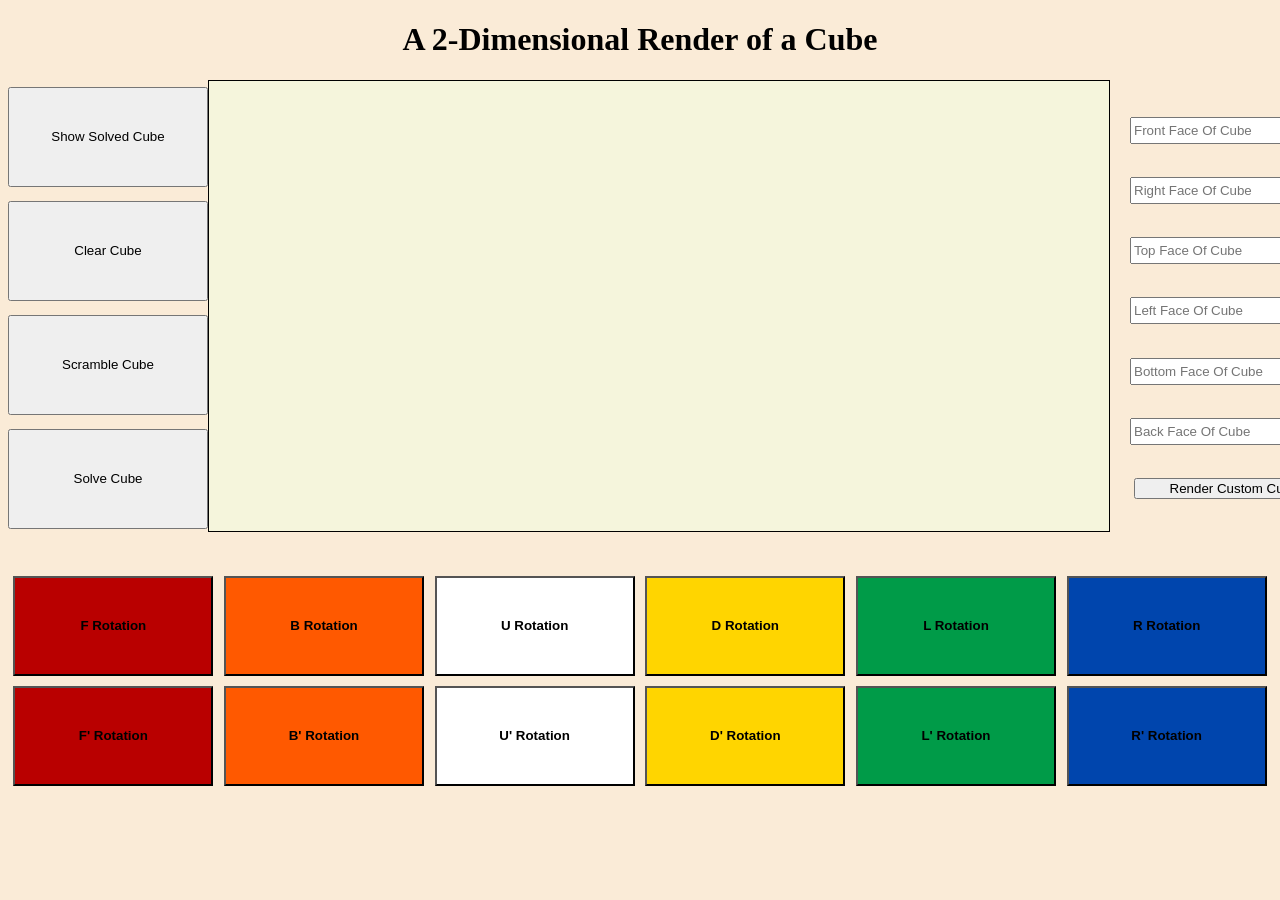
<file: index.html>
<!DOCTYPE html>
<html lang="en">
  <head>
    <meta charset="UTF-8">
    <meta name="viewport" content="width=device-width, initial-scale=1.0">
    <meta http-equiv="X-UA-Compatible" content="ie=edge">
    <title>Rubik's Cube Solver Test</title>
    <link rel="stylesheet" href="./style.css">
    <script type="text/javascript" src="./index.js"></script>
  </head>
  <body onload="Canvas.setCurCanvas(15)">
    <h1>A 2-Dimensional Render of a Cube</h1>
    <div id="main-div">
      <div id="canvas-button-div">  
        <button onclick="RubiksCube.displaySolvedCube()">Show Solved Cube</button>
        <button onclick="curCanvas.clearCanvas()">Clear Cube</button>
        <button onclick="RubiksCube.scrambleCube()">Scramble Cube</button>
        <button onclick="RubiksCube.solveCube()">Solve Cube</button>
      </div>
      <div id="canvas-div">
        <canvas id="tutorial">
            Unable to render canvas.
        </canvas>
      </div>
      <div id="cube-input-div">
        <input reset type="text" id="cube-input-front" placeholder="Front Face Of Cube">
        <input reset type="text" id="cube-input-right" placeholder="Right Face Of Cube">
        <input reset type="text" id="cube-input-top" placeholder="Top Face Of Cube">
        <input reset type="text" id="cube-input-left" placeholder="Left Face Of Cube">
        <input reset type="text" id="cube-input-bottom" placeholder="Bottom Face Of Cube">
        <input reset type="text" id="cube-input-back" placeholder="Back Face Of Cube">
        <button onclick="RubiksCube.displayCustomCube()">Render Custom Cube</button>
      </div>
    </div>
    <div id="rotation-button-div">
      <div id="rotation-button-div-cw">
        <button onclick="curCanvas.onDisplay.getRotationF()" style="background-color: #B90000;" class="interact-button">F Rotation</button>
        <button onclick="curCanvas.onDisplay.getRotationB()" style="background-color: #FF5900;" class="interact-button">B Rotation</button>
        <button onclick="curCanvas.onDisplay.getRotationU()" style="background-color: #FFFFFF;" class="interact-button">U Rotation</button>
        <button onclick="curCanvas.onDisplay.getRotationD()" style="background-color: #FFD500;" class="interact-button">D Rotation</button>
        <button onclick="curCanvas.onDisplay.getRotationL()" style="background-color: #009B48;" class="interact-button">L Rotation</button>
        <button onclick="curCanvas.onDisplay.getRotationR()" style="background-color: #0045AD;" class="interact-button">R Rotation</button>
      </div>
      <div id="rotation-button-div-ccw">
        <button onclick="curCanvas.onDisplay.getRotationFPrime()" style="background-color: #B90000;" class="interact-button">F' Rotation</button>
        <button onclick="curCanvas.onDisplay.getRotationBPrime()" style="background-color: #FF5900;" class="interact-button">B' Rotation</button>
        <button onclick="curCanvas.onDisplay.getRotationUPrime()" style="background-color: #FFFFFF;" class="interact-button">U' Rotation</button>
        <button onclick="curCanvas.onDisplay.getRotationDPrime()" style="background-color: #FFD500;" class="interact-button">D' Rotation</button>
        <button onclick="curCanvas.onDisplay.getRotationLPrime()" style="background-color: #009B48;" class="interact-button">L' Rotation</button>
        <button onclick="curCanvas.onDisplay.getRotationRPrime()" style="background-color: #0045AD;" class="interact-button">R' Rotation</button>
      </div>
    </div>
  </body>
</html>
</file>
<file: style.css>
body {
  background-color: antiquewhite;
}

canvas {
  border: 1px solid black;
  background-color: beige;
}

h1 {
  text-align: center;
}

#main-div {
  display: flex;
  justify-content: space-around;
}

#rotation-button-div{
  margin-top: 40px;
}

#rotation-button-div div {
  display: flex;
  flex-flow: row wrap;
  justify-content: space-around;
  margin-top: 10px;
}

button.interact-button {
  width: 200px;
  height: 100px;
  margin: auto;
  font-weight: bold;
}

#cube-input-div {
  display: flex;
  flex-direction: column;
  justify-content: space-around;
  margin: 20px;
}

#cube-input-div input {
  margin: auto;
  height: 21px;
  width: 200px;
}

#cube-input-div button {
  margin: auto;
  height: 21px;
  width: 200px;
}

#canvas-button-div {
  display: flex;
  flex-direction: column;
  justify-content: space-around;
}

#canvas-button-div button{
  height: 100px;
  width: 200px;
  margin: auto;
}
</file>
